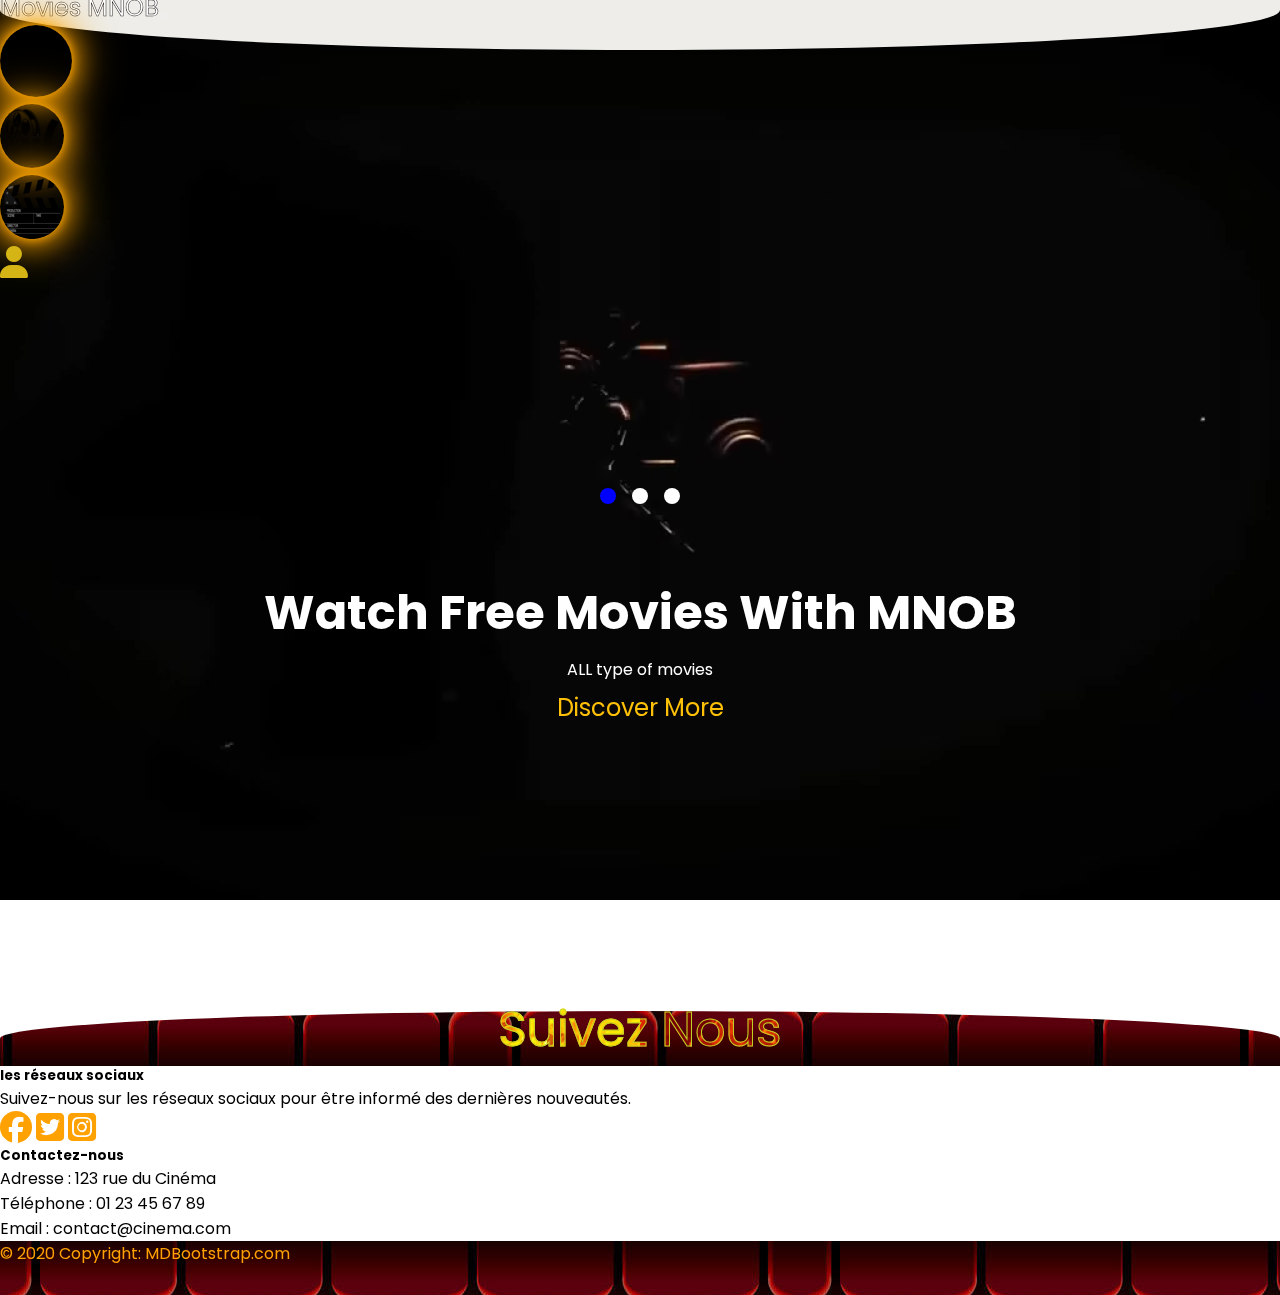
<file: index.html>
<!DOCTYPE html>
<html lang="en">
<head>
    <meta charset="UTF-8">
    <meta http-equiv="X-UA-Compatible" content="IE=edge">
    <meta name="viewport" content="width=device-width, initial-scale=1.0">
    <title>Document</title>
    <link href="https://cdn.jsdelivr.net/npm/bootstrap@5.3.0-alpha1/dist/css/bootstrap.min.css" rel="stylesheet" integrity="sha384-GLhlTQ8iRABdZLl6O3oVMWSktQOp6b7In1Zl3/Jr59b6EGGoI1aFkw7cmDA6j6gD" crossorigin="anonymous">
<script src="https://cdn.jsdelivr.net/npm/bootstrap@5.3.0-alpha1/dist/js/bootstrap.bundle.min.js" integrity="sha384-w76AqPfDkMBDXo30jS1Sgez6pr3x5MlQ1ZAGC+nuZB+EYdgRZgiwxhTBTkF7CXvN" crossorigin="anonymous"></script>
    
    <link rel="stylesheet" href="style.css">
    <link rel="stylesheet" href="https://cdnjs.cloudflare.com/ajax/libs/font-awesome/6.3.0/css/all.min.css">
</head>
<body  >
   <!-- navbar -->
 <nav class="navbar navbar-expand-lg ">
         <div class="container-fluid ">
              <a class="navbar-brand col-2 ms-1  " href="#">Movies MNOB</a>
              <button class="navbar-toggler" type="button" data-bs-toggle="collapse" data-bs-target="#navbarSupportedContent" aria-controls="navbarSupportedContent" aria-expanded="false" aria-label="Toggle navigation">
                <span class="navbar-toggler-icon"></span>
              </button>
              <div class="collapse navbar-collapse offset-2 " id="navbarSupportedContent">
                <ul class="navbar-nav me-auto mb-2 mb-lg-0">
                  <li class="nav-item me-5">
                    <a class="nav-link active pr-3 " aria-current="page" href="#"><img src="images/camera o.png"  alt=""></a>
                  </li>
                  <li class="nav-item ">
                    <a class="nav-link me-5 " href="../partie nassim/index.html"><img src="images/bobine o.png" alt=""></a>
                  </li>
                  <li class="nav-item ">
                    <a class="nav-link me-5" href="partie olivier/index.html"><img src=" images/contact.png"></a>
                  </li>
                  </ul>
                <form class="d-flex" role="search">
                  </a>
               <a href="ben finale/index1.html"> <i class="fa-solid fa-user fa-2x me-1" style="color: #d5b515;"></i></a>
                </form>
              </div>
            </div>
          </nav>
          <!-- ---------section video -->
 <section class="Home" id="Home">
    <div class="content">
        <h3>Watch Free Movies With MNOB</h3>
        <p>ALL type of movies</p>
        <a href="partie nassim/index.html" class="btn btn-outline-warning"> Discover More</a>
</div>
<div class="controls">
<span class="video-btn blue" data-src="images/AVATAR Bande Annonce VF (Nouvelle Version, 2022).mp4"></span>
<span class="video-btn" data-src="images/LE CHAT POTTÉ 2 Bande Annonce VF 3 (Nouvelle, 2022).mp4"></span>
<span class="video-btn" data-src="images/Iron Man - Bande Annonce Officielle VF.mp4" ></span>

</div>
<div class="video-container ">
<video src="images/Cinema Projector intro.mp4" id="video-slider" loop autoplay muted></video>
</div>
  </section>
      <!-- ----------------------------------------------------Footer ---------------->

      <div class="footer ">
        <p class="footer1">Suivez Nous </p>
      </div>
      <footer class="bg-light text-center text-lg-start  ">
    <div class="container  fs-8">
          <div class="row">
          <div class="col-lg-6 col-md-12 mb-md-0">
              <h5 class="text-uppercase fw-bold">les réseaux sociaux</h5>
       <p>Suivez-nous sur les réseaux sociaux pour être informé des dernières nouveautés.</p>
              <a href="https://www.instagram.com/?hl=fr" target="_blank"><i class="fa-brands fa-facebook fa-2x" style="color:  rgb(255, 162, 1);"></i></a>
              <a href="https://twitter.com/?lang=fr" target="_blank"><i class="fa-brands fa-square-twitter fa-2x" style="color:  rgb(255, 162, 1);"></i></a>
              <a href="https://fr-fr.facebook.com/" target="_blank"><i class="fa-brands fa-square-instagram fa-2x" style="color:  rgb(255, 162, 1);"></i></a>
            </div>
            <div class="col-lg-6 col-md-12 mb-4 mb-md-0">
              <h5 class="text-uppercase fw-bold">Contactez-nous</h5>
      <p>Adresse : 123 rue du Cinéma<br>
                Téléphone : 01 23 45 67 89<br>
                Email : contact@cinema.com</p>
            </div>
        </div>
          </div>
        <div class="text-center p-3 footer2">
          © 2020 Copyright:
          <a class=" footer3" href="https://mdbootstrap.com/">MDBootstrap.com</a>
        </div>
      </footer>
 
        <script src="main.js"></script>
      
</body>
</html>
</file>
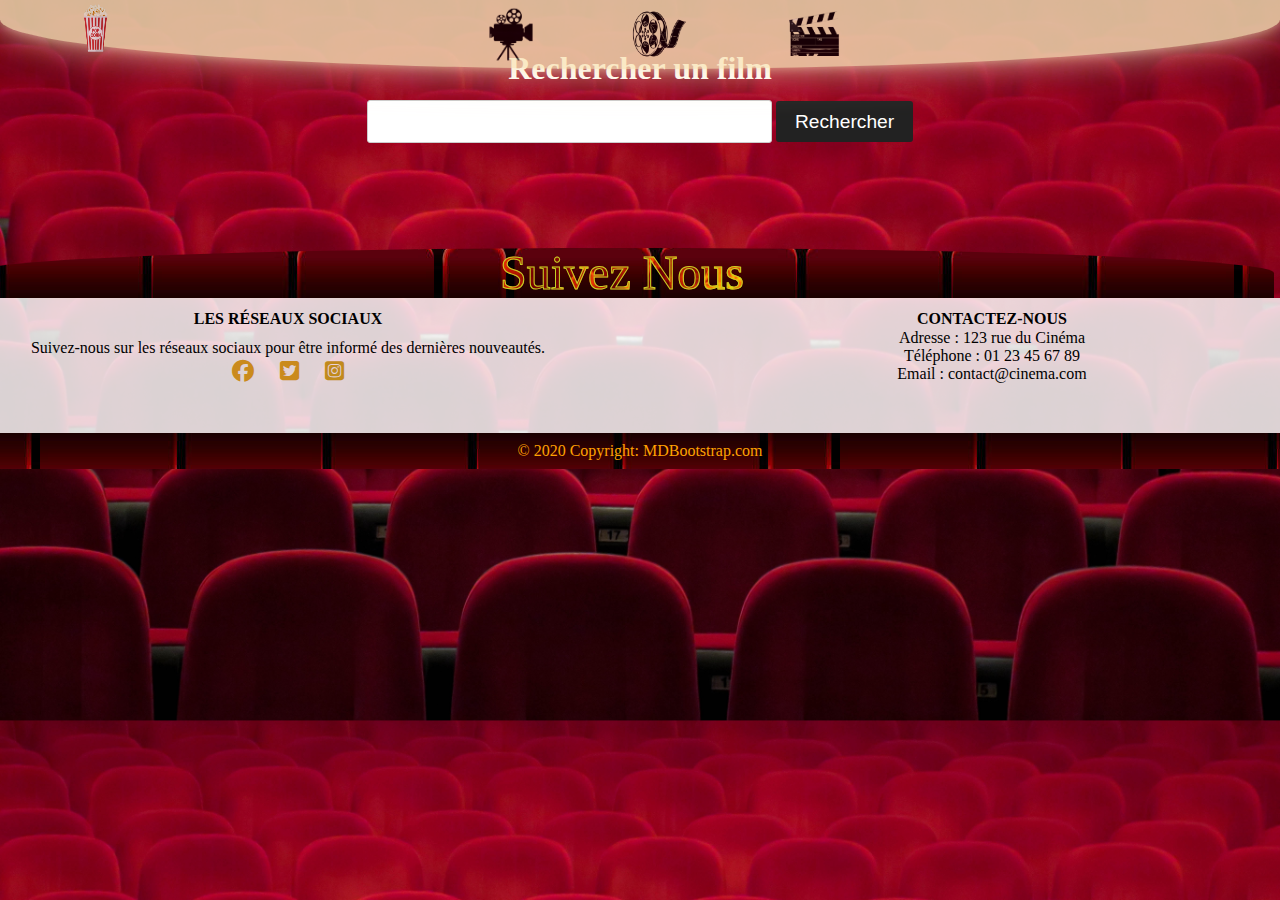
<file: partie nassim/index.html>
<!DOCTYPE html>
<html lang="fr">
<head>
  <meta charset="UTF-8">
  <meta http-equiv="X-UA-Compatible" content="IE=edge">
  <meta name="viewport" content="width=device-width, initial-scale=1.0">
  <link rel="stylesheet" href="styles.css">
  <link rel="stylesheet" href="https://cdnjs.cloudflare.com/ajax/libs/font-awesome/6.3.0/css/all.min.css">
  <title>Recherche de film</title>
</head>

<body>
  
   <nav class="navbar">
    <div class="popcorn"><img src="images/popcorn.png" alt=""></div>
    <div class="icone">
      <a href="../index.html"><img class="lien-acceuil" src="images/camera.png" alt=""></a>
      <a href="#"><img class="lien-bobine" src="images/bobine.png" alt=""></a>
      <a href="../partie olivier/index.html"><img class="lien-clap" src="images/clap.png" alt=""></a>
    </div>
  </nav>

  <h1>Rechercher un film</h1>
  <div class="container">
    <input type="text" id="movieTitle" name="movieTitle">
    <button id="searchButton">Rechercher</button>
  </div>
  <br>
  <ul id="movieList"></ul>
  <div id="movieList" class="movie-list"></div>

  
  <footer class="all">
    <div class="footer">
      <p class="footer1">Suivez Nous </p>
    </div>
    <div class="groupe">
      <div class="reseaux">
        <h4>les réseaux sociaux</h4>
        <p>Suivez-nous sur les réseaux sociaux pour être informé des dernières nouveautés.</p>
        <a href="https://fr-fr.facebook.com/" target="_blank"><i class="fa-brands fa-facebook fa-2x"
            style="color: #ca8a1c;"></i></a>
        <a href="https://twitter.com/?lang=fr" target="_blank"><i class="fa-brands fa-square-twitter fa-2x"
            style="color: #ca8a1c;"></i></a>
        <a href="https://www.instagram.com/?hl=fr" target="_blank"><i class="fa-brands fa-square-instagram fa-2x"
            style="color: #c18a1c;"></i></a>
      </div>
      <div class="contact">
        <h4>Contactez-nous</h4>
        <p>Adresse : 123 rue du Cinéma<br>
          Téléphone : 01 23 45 67 89<br>
          Email : contact@cinema.com</p>
      </div>
    </div>
    <div class="text-center">
      <a class="text-dark" href="https://mdbootstrap.com/">© 2020 Copyright: MDBootstrap.com</a>
    </div>
  </footer>
  
  <script src="main.js"></script>
  
</body>

</html>
</file>
<file: style.css>
@import url('https://fonts.googleapis.com/css2?family=Poppins:ital,wght@0,100;0,200;0,500;1,100;1,500&display=swap');
*{
  margin: 0;
  padding:0;
  font-family: 'Poppins', sans-serif;
  box-sizing:border-box;
}
 /* nav bar */
 .navbar:before {
  content: "";
  position: absolute;
  top: -30px;
  left: 0;
  width: 100%;
  height: 80px;
  background-color: #eeede9;
  border-radius: 0 0 50% 50%;
}
.navbar-brand {
  font-size: 1.5rem;
  color: transparent;
  -webkit-text-stroke:0.5px #1f1919 ;
  background-image: url('images/back.png');
  -webkit-background-clip: text;
  background-position: 0 0;
  animation: back 20s linear infinite;
}
img{
  box-shadow: 0 0 10px #fea600, 0 0 30px #fea600, 0 0 50px #fea600;
  border-radius: 50%;
 }
.container-fluid{
  position: relative;
  top:-10px;
}
a{
  color:#ffc107;
text-decoration: none;
}
.btn a:hover{
  color: rgb(6, 6, 6);
}
/* section */

.Home {
  min-height: 80vh;
  display: flex;
  justify-content: center;
  align-items: center;
  flex-direction: column;
z-index: -1;

}
.Home .content {
  text-align: center;
  /* display: flex;
  flex-direction: column;
  align-items: center;
  justify-content: center; */
 }
.Home .content h3 {
font-size: 3rem;
color:#fff;
}
.Home .content p {
  font-family: 2.5rem;
  color: white;
  padding: 0.5rem 0;
}
.Home .video-container video {
  position: absolute;
  top: 0;
  left: 0;
   width: 100%;
  object-fit: cover;
  z-index: -1;
  min-height: 100vh;
}
.Home .controls {
  /* padding: 1rem; */
  /* border-radius: 5rem; */
position: absolute;
  top: 30rem;
  display: flex;
 }
.Home .controls .video-btn {
  height: 1rem;
  width: 1rem;
  border-radius: 50%;
  background-color: white;
  cursor: pointer;
  margin: 0.5rem;
 
}
.Home .controls .video-btn.blue {
  background: blue;
}
.btn{
  font-size: 1.5rem;
}
/* footer */
 .footer{
   width: 100%;
  height: 55px;
  background-image:  url('images/sieges.jpg');
  border-radius: 0 0 50% 50%;
  rotate: 180deg;
  
}
.footer1{
  font-size: 3rem;
  rotate: 180deg;
  text-align:center;
  color: transparent;
  -webkit-text-stroke:1px #c5d325 ;
  background-image: url('images/flamme.jpg');
  -webkit-background-clip: text;
  background-position: 0 0;
  animation: back 20s linear infinite;
} 
 
@keyframes back {
  100% {
      background-position: 2000px 0;
  }
}

.footer2{
  background-image: url('images/sieges.jpg');
  height: 6vh;
  color:rgb(255, 162, 1);
}
.footer3{
  color:rgb(255, 162, 1);
}
</file>
<file: partie nassim/styles.css>
/* popcornanimation */

.popcorn-animation {
  position: absolute;
  top: 2em;
  left: 30em;
  width: 10px;
  height: 10px;
  background-image: url(images/unpopcorn.png);
  background-size: cover;
  animation: popcorn-fall 1s ease-out;
  transform: translateX(100px) translateY(-20px) rotate(45deg);
  opacity: 1;


}

@keyframes popcorn-fall {
  0% {
    opacity: 0;
    transform: translateX(60px) translateY(-30px) rotate(45deg);
  }

  30% {
    opacity: 1;
  }

  50% {
    opacity: 2;
  }

  70% {
    opacity: 1;
  }

  100% {
    opacity: 0;
    transform: translateX(115px) translateY(90px) rotate(180deg);
  }


}


.popcorn-animation:nth-child(3) {
  animation: popcorn-fall-three 1s ease-out;
  position: absolute;
  top: 2em;
  left: 4em;
}

@keyframes popcorn-fall-three {
  0% {
    opacity: 0;
    transform: translateX(60px) translateY(-30px) rotate(45deg);
  }

  30% {
    opacity: 1;
  }

  50% {
    opacity: 2;
  }

  70% {
    opacity: 1;
  }

  100% {
    opacity: 0;
    transform: translateX(100px) translateY(200px) rotate(100deg);
  }


}

.popcorn-animation:nth-child(4) {
  animation: popcorn-fall-four 1s ease-out;
  position: absolute;
  top: 3em;
  left: 4em;
}

@keyframes popcorn-fall-four {
  0% {
    opacity: 0;
    transform: translateX(60px) translateY(-30px) rotate(45deg);
  }

  30% {
    opacity: 1;
  }

  50% {
    opacity: 2;
  }

  70% {
    opacity: 1;
  }

  100% {
    opacity: 0;
    transform: translateX(150px) translateY(10px) rotate(150deg);
  }


}

.popcorn-animation:nth-child(5) {
  animation: popcorn-fall-five 1s ease-out;
  position: absolute;
  top: 5em;
  left: 5em;

}

@keyframes popcorn-fall-five {
  0% {
    opacity: 0;
    transform: translateX(60px) translateY(-30px) rotate(45deg);
  }

  30% {
    opacity: 1;
  }

  50% {
    opacity: 2;
  }

  70% {
    opacity: 1;
  }

  100% {
    opacity: 0;
    transform: translateX(210px) translateY(40px) rotate(200deg);
  }


}


.popcorn-animation:nth-child(6) {
  animation: popcorn-fall-six 1s ease-out;
}

@keyframes popcorn-fall-six {
  0% {
    opacity: 0;
    transform: translateX(60px) translateY(-30px) rotate(45deg);
  }

  30% {
    opacity: 1;
  }

  50% {
    opacity: 2;
  }

  70% {
    opacity: 1;
  }

  100% {
    opacity: 0;
    transform: translateX(125px) translateY(116px) rotate(146deg);
  }


}

.popcorn-animation:nth-child(7) {
  animation: popcorn-fall-seven 1s ease-out;
}

@keyframes popcorn-fall-seven {
  0% {
    opacity: 0;
    transform: translateX(60px) translateY(-30px) rotate(45deg);
  }

  30% {
    opacity: 1;
  }

  50% {
    opacity: 2;
  }

  70% {
    opacity: 1;
  }

  100% {
    opacity: 0;
    transform: translateX(190px) translateY(105px) rotate(100deg);
  }


}

.popcorn-animation:nth-child(8) {
  animation: popcorn-fall-eight 1s ease-out;
  top: 3em;

}

@keyframes popcorn-fall-eight {
  0% {
    opacity: 0;
    transform: translateX(60px) translateY(-30px) rotate(45deg);
  }

  30% {
    opacity: 1;
  }

  50% {
    opacity: 2;
  }

  70% {
    opacity: 1;
  }

  100% {
    opacity: 0;
    transform: translateX(160px) translateY(90px) rotate(110deg);
  }


}

.popcorn-animation:nth-child(9) {
  animation: popcorn-fall-nine 1s ease-out;
  position: absolute;
  top: 3em;
  left: 4em;
}

@keyframes popcorn-fall-nine {
  0% {
    opacity: 0;
    transform: translateX(60px) translateY(-30px) rotate(45deg);
  }

  30% {
    opacity: 1;
  }

  50% {
    opacity: 2;
  }

  70% {
    opacity: 1;
  }

  100% {
    opacity: 0;
    transform: translateX(110px) translateY(150px) rotate(110deg);
  }


}

.popcorn.active {
  transform: rotate(90deg);
}

.popcorn {
  display: flex;
  position: relative;
  justify-content: center;
  height: 70%;
  width: 4%;
  margin-top: 1em;
  cursor: pointer;
  transition: transform 0.5s ease;
  right: 20em;
}

.popcorn img {
  height: 100%;
  width: 100%;

}
/* Style pour la navbar */
.navbar {
  content: "";
  position: fixed;   /* fixed ou absolute pour avoir la navbar en scrollant */
  display: flex;
  justify-content: center;
  align-items: center;
  top: -30px;
  left: 0;
  width: 100vw;
  height: 11%;
  background-color: #f9e4b7;
    box-shadow: 0 0 10px #f9e4b7a4, 0 0 30px #f9e4b7af, 0 0 50px #f9e4b77a;
    border-radius: 0 0 50% 50%;
  z-index: 1;
  opacity: 0.8;
}
.icone {
  display: flex;
  justify-content: center;
  align-items: center;
  height: auto;
  width: auto;

  margin-top: 2em;
}

.lien-acceuil {
  height: 8vh;
  margin-top: -11px;
  padding: 1em;
 
}

.lien-bobine {
  height: 6vh;
  margin: 3em;
}

.lien-clap {
  height: 5vh;
  margin: 3em;
}

 .lien-acceuil:hover {
  scale: 1.1;
}

 .lien-bobine:hover {
  scale: 1.1;
}

.lien-clap:hover {
  scale: 1.1;
} 

/* Style pour le titre */
h1 {
  font-size: 2em;
  text-align: center;
  margin-top: 50px;
  margin-bottom: 1.5em;
  animation: tracking-in-expand-fwd 0.8s cubic-bezier(0.215, 0.610, 0.355, 1.000) both;
  color: #fff;
}


/* Style pour le body */
body {
  background-image: url(/images/background-3.jpg);
  background-size: cover;
}

/* -------------------------------------------------------- CARDS ------------------------------------------------------------*/
/* Style pour les cards*/
.card {
  display: inline-block;
  width: 250px;
  height: 375px;
  text-align: center;
  animation: slide-in-top 0.9s cubic-bezier(0.250, 0.460, 0.450, 0.940) both;
}

/* Style pour les images contenu dans les cards*/
.card img {
  width: 200px;
  height: 300px;
  vertical-align: top;
  width: 68.5%;
  transition: transform .1s;
}

/* Style pour le survol du bouton rechercher*/
.card img:hover {
  transform: scale(1.1);
}

/* Style pour le H5*/
h5 {
  font-size: 13px;
  font-family: "Arial Black", Gadget, sans-serif;
  animation: tracking-in-expand-fwd 0.8s cubic-bezier(0.215, 0.610, 0.355, 1.000) both;
  color: #fff;
  letter-spacing: 0.5px;
  word-spacing: 0.5px;
  font-weight: 400;
  font-style: italic;
  text-transform: uppercase;
}

/* ----------------------------------------- CHAMP RECHERCHE ----------------------------------------------------------------*/

/* Style pour le champ de saisie du titre */
input[type="text"] {
  font-size: 1.2em;
  padding: 0.5em;
  border: 1px solid #ccc;
  border-radius: 3px;
  width: 100%;
  max-width: 20em;
  margin-bottom: 1em;

}

/* Style pour le bouton de recherche */
button {
  font-size: 1.2em;
  padding: 0.5em 1em;
  background-color: #222;
  color: white;
  border: none;
  border-radius: 3px;
  cursor: pointer;
}

/* Style pour l'effet au survol du bouton de recherche */
button:hover {
  background-color: #000000;
}

/* Style pour le container contenant le champ recherche */
.container {
  text-align: center;
  margin-top: -35px;
}

/* ------------------------------------- FILMS RECHERCHER-------------------------------------------------------------- */
/* Style pour la liste des films */
ul {
  display: flex;
  justify-content: center;
  align-items: center;
  flex-wrap: wrap;
  list-style: none;
  margin: 0;
  padding: 0;
}

/* Style pour chaque élément de la liste des films */
li {
  margin-bottom: 2.2em;
  padding: 1em;
  background-color: #fff;
  border-radius: 3px;
  /* height: 145px; */
  height: 150px;
  font-size: 25px;
  width: 80%;
  animation: scale-in-ver-center 0.5s cubic-bezier(0.250, 0.460, 0.450, 0.940) both;
  -webkit-box-shadow: 0px 0px 31px 15px rgba(0,0,0,0.51); 
  box-shadow: 0px 0px 31px 15px rgba(0,0,0,0.52);
}

/* Style pour l'image de chaque film */
li img {
  transition: transform .1s;
  float: left;
  margin-right: 1em;
  max-width: 100%;
  height: 100%;
}

/* Effet au survol de l'image*/
li img:hover {
  transform: scale(1.1);
}

/* Style pour le résumé de chaque film */
li p {
  margin-top: 5px;
  line-height: 1.4;
  font-size: 18px;
}

/* Style pour le message si aucun film n'est trouvé */
ul li#noResult {
  font-style: italic;
  color: #666;
  text-align: center;
}
.all {
  margin-top: -380px;
  margin-left: -8px;
  margin-right: -8px;
  overflow: hidden;
}
/* footer */
.footer {
   position: relative;
  top: 0;
  display: flex;
  justify-content: center;
  align-items: center;
  width: 101.8vw;
  height: 50px;
  background-image: url(images/sieges.jpg);
  border-radius: 0 0 50% 50%;
  rotate: 180deg;
  margin-left: -29px;
}

.footer1 {
  font-size: 3rem;
  rotate: 180deg;
  text-align: center;
  color: transparent;
  -webkit-text-stroke: 1px #c5d325;
  background-image: url(images/flamme.jpg);
  -webkit-background-clip: text;
  background-position: 0 0;
  animation: back 20s linear infinite;
}

footer {
  position: relative;
  top: 28em;
}

.groupe {
  display: flex;
  justify-content: center;
  align-items: center;
  justify-content: space-around;
  height: 15vh;
  width: 100vw;
  background-color: #ffffffd2;
  box-shadow: 0 0 10px #ffffffd2, 0 0 30px #ffffffd2, 0 0 50px, #ffffffd2;
}

h4 {
  text-transform: uppercase;
  font-weight: bold;
  margin: 0.7em;
}

.reseaux {
  display: inline-block;
  text-align: center;
  height: 12vh;
  width: 20vw;
}

.contact {
  display: inline-block;
  text-align: center;
  height: 12vh;
  width: 20vw;
}

.reseaux a {
  margin: 1em;
  font-size: 11px;
}

.reseaux p {
  margin: 0.2em;
}

.text-center {
  display: flex;
  justify-content: center;
  align-items: center;
  height: 4vh;
  width: 100%;
  background-image: url(images/sieges.jpg);
}

.text-center a {
  color: rgb(255, 162, 1);
  text-decoration: none;
} 

/* Styles responsive */
@media only screen and (max-width: 1200px) {
  li {
    margin-left: 2em;
    margin-right: 1em;
    width: 80%;
    height: 80%;
  }
}

@media only screen and (max-width: 600px) {
  
  /* Réduire la taille du titre */
  h1 {
    font-size: 1.5em;
  }
  
  /* Centrer le champ de saisie */
  input[type="text"] {
    margin: 0 auto 1em;
    max-width: 100%;
  }

  /* Centrer le bouton de recherche */
  button {
    display: block;
    margin: 0 auto 1em;
  }
  
  /* Ajuster la largeur maximale des images */
  li img {
    max-width: 70px;
  }
  /* Ajuster la taille du texte */
  li p {
    font-size: 18px;
    margin-top: 10px;
  }
  
  input[type="text"] {
    max-width: 13em;
  }
  
  li {
    margin-bottom: 1em;
    margin-left: 1em;
    width: 80%;
    height: 80%;
  }
  .lien-acceuil {
    height: 5vh;
    padding: 1em;
    
  }
  
  .lien-bobine {
    height: 4vh;
    margin: 2em;
  }
  
  .lien-clap {
    height: 3vh;
    margin: 2em;
  }
  h4 {
    font-size: 12px;
    margin: 0.7em;
  }

}
/* Media querie footer */ 

 @media only screen and (min-width: 1200px) {
  .groupe {
    flex-wrap: wrap;
    justify-content: space-between;
  }
  
  .reseaux, .contact {
    height: 20vh;
    width: 45%;
  }
  .contact p {
    margin-top: -10px;
  }
} 

@media screen and (max-width: 1200px) {
  /* Style pour les écrans avec une largeur maximale de 767px */
  .groupe {
  flex-wrap: wrap;
  height: auto;
  padding: 1rem;
  }
  
  .reseaux, .contact {
  width: 100%;
  height: auto;
  margin: 1rem 0;
  text-align: center;
  }
  
  .text-center {
  width: 100%;
  padding: 1rem;
  }
 
  }

/* ANIMATION POUR LES H1 ET H5 */
@-webkit-keyframes tracking-in-expand-fwd {
  0% {
    letter-spacing: -0.5em;
    -webkit-transform: translateZ(-700px);
    transform: translateZ(-700px);
    opacity: 0;
  }
  
  40% {
    opacity: 0.6;
  }
  
  100% {
    -webkit-transform: translateZ(0);
    transform: translateZ(0);
    opacity: 1;
  }
}

@keyframes tracking-in-expand-fwd {
  0% {
    letter-spacing: -0.5em;
    -webkit-transform: translateZ(-700px);
    transform: translateZ(-700px);
    opacity: 0;
  }
  
  40% {
    opacity: 0.6;
  }
  
  100% {
    -webkit-transform: translateZ(0);
    transform: translateZ(0);
    opacity: 1;
  }
}

/* ANIMATION DES CARDS */
@-webkit-keyframes slide-in-top {
  0% {
    -webkit-transform: translateY(-1000px);
    transform: translateY(-1000px);
    opacity: 0;
  }

  100% {
    -webkit-transform: translateY(0);
    transform: translateY(0);
    opacity: 1;
  }
}

@keyframes slide-in-top {
  0% {
    -webkit-transform: translateY(-1000px);
    transform: translateY(-1000px);
    opacity: 0;
  }

  100% {
    -webkit-transform: translateY(0);
    transform: translateY(0);
    opacity: 1;
  }
}


/* ANIMATION DES RESULTATS DE LA RECHERCHE */
@-webkit-keyframes scale-in-ver-center {
  0% {
    -webkit-transform: scaleY(0);
    transform: scaleY(0);
    opacity: 1;
  }

  100% {
    -webkit-transform: scaleY(1);
    transform: scaleY(1);
    opacity: 1;
  }
}

@keyframes scale-in-ver-center {
  0% {
    -webkit-transform: scaleY(0);
    transform: scaleY(0);
    opacity: 1;
  }

  100% {
    -webkit-transform: scaleY(1);
    transform: scaleY(1);
    opacity: 1;
  }
}
/* Animation footer */
@keyframes back {
  100% {
  background-position: 2000px 0;
  }
}
</file>
